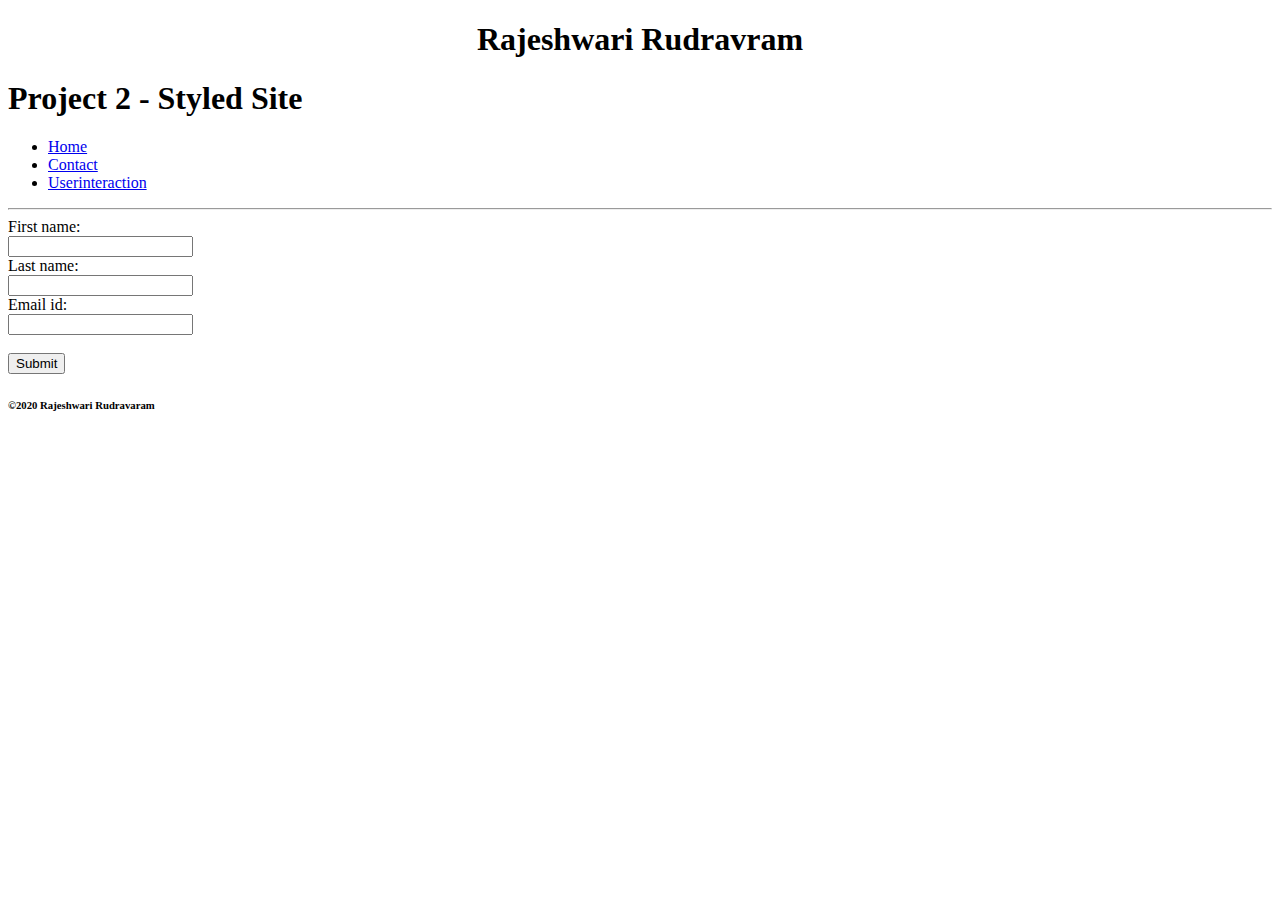
<file: contact.html>
<!doctype html>
<html lang="en">

<head>
  <title>Rajeshwari Rudravaram </title>
</head>

<body>
  <h1 id="header" style="text-align: center;">Rajeshwari Rudravram<h1></h1>
<h1 id="header" style="text-align: left;">Project 2 - Styled Site</h1>
  <nav class="navbar navbar-dark bg-dark">
    <ul class="navbar-nav mr-auto">
        <li class="nav-item active">
          <a class="nav-link" href="index.html">Home <span class="sr-only"></span></a>
        </li>
        <li class="nav-item">
          <a class="nav-link" href="contact.html">Contact</a>
        </li>
        <li class="nav-item">
          <a class="nav-link" href="userinteraction.html">Userinteraction</a>
        </li>
      </ul>
   </nav>
        <hr id="bar" />
        <main id="container"></main>
        <main>
<form>
    First name:<br>
    <input type="text" name="firstname"><br>
    Last name:<br>
    <input type="text" name="lastname"><br>
    Email id:<br>
    <input type="text" name="emailid"></form>
    <br>
    <input type="submit" name="Submit"></form>
    <h6>  <footer>&copy;2020 Rajeshwari Rudravaram </footer> </h6>
</file>
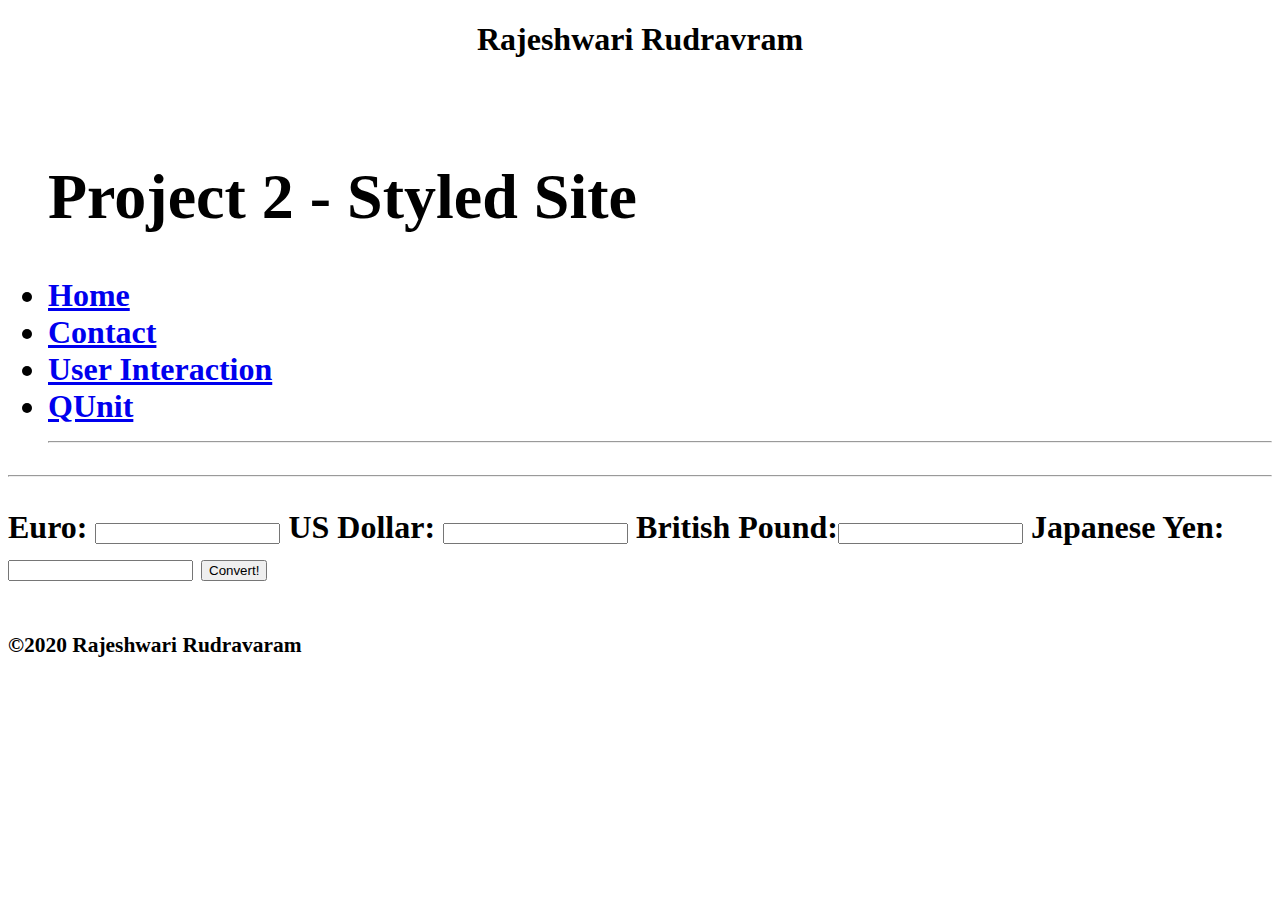
<file: userinteraction.html>
<!doctype html>
<html lang="en">

<head>
  <title>Rajeshwari Rudravaram </title>
</head>

<body>
  <nav>
    <h1 id="header" style="text-align: center;">Rajeshwari Rudravram<h1>
        <br>
        <ul>
          <h1 id="header" style="text-align: left;">Project 2 - Styled Site</h1>
          <li><a href="index.html" rel="noopener">Home</a></li>
          <li><a href="contact.html" rel="noopener">Contact</a></li>
          <li><a href="userinteraction.html" rel="noopener">User Interaction</a></li>
         <li><a href="test/qunit.html" rel="noopener">QUnit</a></li>

          <hr>
          </header>
          <main style="text-align: center;">
        </ul>
        <nav class="navbar fixed-top navbar-light bg-light">
          <a class="navbar-brand" href="#"></a>
        </nav>
        <hr id="bar" />
        <main id="container"></main>
        <script language="JavaScript">
        
            function euroConverter(){
            document.converter.dollar.value = document.converter.euro.value * 1.470
            document.converter.pound.value = document.converter.euro.value * 0.717
            document.converter.yen.value = document.converter.euro.value * 165.192
            }
            function dollarConverter(){
            document.converter.euro.value = document.converter.dollar.value * 0.680
            document.converter.pound.value = document.converter.dollar.value * 0.488
            document.converter.yen.value = document.converter.dollar.value * 112.36
            }
            function poundConverter(){
            document.converter.dollar.value = document.converter.pound.value * 2.049
            document.converter.euro.value = document.converter.pound.value * 1.394
            document.converter.yen.value = document.converter.pound.value * 230.27
            }
            function yenConverter(){
            document.converter.dollar.value = document.converter.yen.value * 0.0089
            document.converter.pound.value = document.converter.yen.value * 0.00434
            document.converter.euro.value = document.converter.yen.value * 0.00605
            }
            
            </script>
            
        
            <p>
                <form name="converter">
                    <table-border="0">
                    <tr>
                    <td>Euro: </td><td><input type="text" name="euro" onChange="euroConverter()" /></td>
                    </tr>
                    <tr>
                    <td>US Dollar: </td><td><input type="text" name="dollar" onChange="dollarConverter()" /></td>
                    </tr>
                    <tr>
                    <td>British Pound:</td><td><input type="text" name="pound" onChange="poundConverter()" /></td>
                    </tr>
                    <tr>
                    <td>Japanese Yen: </td><td><input type="text" name="yen" onChange="yenConverter()" /></td>
                    </tr>
                    <tr>
                    <td colspan="2" text-align="center"><input type="button" value="Convert!" /></td>
                    </tr>
                    </table>
                    </form>
                    
            </main>
            
            <h6>  <footer>&copy;2020 Rajeshwari Rudravaram </footer> </h6>
</file>
